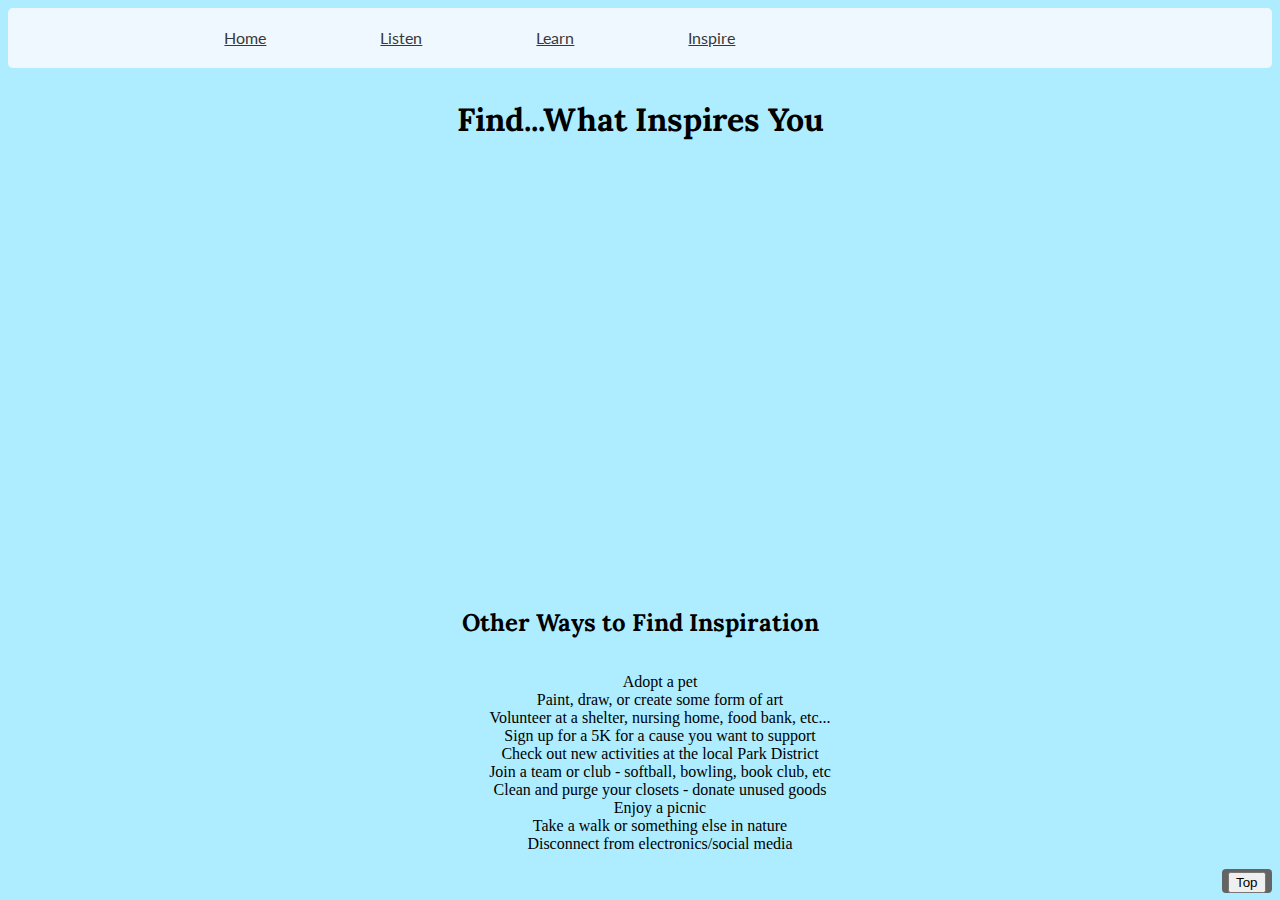
<file: inspire.html>
<!DOCTYPE html>
<html class="inspire-bg" lang="en">
<head>
	<!--
   Author: Jasmyne Monaco
   Date:  05-14-2019
   Filename: inspire.html
      -->
	<meta http-equiv="Content-Type" content="text/html; charset=UTF-8">
	<title>Inspire</title>
		<link rel="icon" href="Well-Being.png">
	<link rel="stylesheet" type="text/css" href="base.css">
	<link rel="stylesheet" type="text/css" href="layout.css">
	<link rel="stylesheet" type="text/css" href="styles.css">
	<link href="https://fonts.googleapis.com/css?family=Lato%7CLora" rel="stylesheet">
</head>
<body>
	<header class="inspire-header">

		<div class="container">
			<nav id="inspire-selection">
				<ul id="navul">
					<li class="navli"><a href="index.html">Home</a></li>
					<li class="navli"><a href="listen.html">Listen</a></li>
					<li class="navli"><a href="learn.html">Learn</a></li>
					<li class="navli"><a href="inspire.html">Inspire</a></li>
				</ul>
			</nav>
		</div>
	</header>

	<h1>Find...What Inspires You</h1>
	<iframe align="center" width="650" height="400" src="https://www.youtube.com/embed/MA86tG0VuRQ" frameborder="0" allow="accelerometer; autoplay; encrypted-media; gyroscope; picture-in-picture" allowfullscreen></iframe>

	<!--	<video class="center" width="650" height="400" controls>
<source src="CultivationIsUnlimited.mov" type="video/mp4">
		Your browser does not support the video tag.
	</video> -->

	<h2>Other Ways to Find Inspiration</h2>
	<div>
		<ul id="inspoul">
			<li class="inspoli">Adopt a pet</li>
			<li class="inspoli">Paint, draw, or create some form of art</li>
			<li class="inspoli">Volunteer at a shelter, nursing home, food bank, etc...</li>
			<li class="inspoli">Sign up for a 5K for a cause you want to support</li>
			<li class="inspoli">Check out new activities at the local Park District</li>
			<li class="inspoli">Join a team or club - softball, bowling, book club, etc</li>
			<li class="inspoli">Clean and purge your closets - donate unused goods</li>
			<li class="inspoli">Enjoy a picnic </li>
			<li class="inspoli">Take a walk or something else in nature</li>
			<li class="inspoli">Disconnect from electronics/social media</li>
		</ul>
	</div>
	<form id="myBtn" style="display: inline" action="#top" method="get">
		<button>Top</button>
	</form>
	<!--	<p>Lorem ipsum dolor sit amet, consectetur adipiscing elit, sed do <br>
eiusmod tempor incididunt ut labore et dolore magna aliqua.<br>
		enim ad minim veniam, quis nostrud exercitation ullamco. </p>
		<p>Lorem ipsum dolor sit amet, consectetur adipiscing elit, sed do <br>
			eiusmod tempor incididunt ut labore et dolore magna aliqua.<br>
			enim ad minim veniam, quis nostrud exercitation ullamco. </p>
			<p>Lorem ipsum dolor sit amet, consectetur adipiscing elit, sed do <br>
				eiusmod tempor incididunt ut labore et dolore magna aliqua.<br>
				enim ad minim veniam, quis nostrud exercitation ullamco. </p> -->
</body>
</html>
</file>
<file: base.css>
@charset "utf-8";
/*
   Author: Jasmyne Monaco
   Date: 05-14-2019
   Filename: base.css

*/
.center {
  margin-left: auto;
  margin-right: auto;
  text-align: center;
  display: block;
}

#myBtn {
  bottom: 10px;
  float: right;
  right: 18.5%;
  left: 77.25%;
  max-width: 50px;
  width: 100%;
  font-size: 20px;
  border-color: rgba(85, 85, 85, 0.2);
  background-color: rgb(100, 100, 100);
  padding: .25px;
  border-radius: 4px;
}

/*On Hover Color Change*/
#myBtn:hover {
  background-color: #7dbbf1;
}
</file>
<file: layout.css>
@charset "utf-8";
/*
   Author: Jasmyne Monaco
   Date:  05-14-2019
   Filename: layout.css

*/
/* Navigation Bar */
.container {
  width: 80%;
  margin: 0 auto;
}

nav {
  float: none;
  border-radius: 25px;
}

header::after {
  content: '';
  display: table;
  clear: both;
}

nav #navul {
  margin: 0;
  padding: 0;
  list-style: none;
}

nav .navli {
  display: inline-block;
  margin-left: 70px;
  padding: 20px;
}

.navli nav {
  display: inline-block;
  margin-left: 70px;
  padding: 20px;
}

/* Home Navigation Bar */
.home-header {
  background: #3F3535;
  border-radius: 5px;
}

nav a {
  color: #D8D6D6;
}

nav a:hover {
  color: #6C6B6B;
}

/* Listen Navigation Bar */
.listen-header {
  background: #4A6E89;
  border-radius: 5px;
}

#listen-selection a {
  color: white;
}

#listen-selection a:hover {
  color: #93E1FF;
}

/* Learn Navigation Bar */
.learn-header {
  background: #68A868;
  border-radius: 5px;
}

#learn-selection a {
  color: white;
}

#learn-selection a:hover {
  color: #95C295;
}

/* inspire Navigation Bar */
.inspire-header {
  background: #F0F8FF;
  border-radius: 5px;
}

#inspire-selection a {
  color: #383838;
}

#inspire-selection a:hover {
  color: #9875A0;
}

/* Background Styles */
h1, h2 {
  text-align: center;
  padding: 10px;
  font-family: 'Lora', serif;
}

h1 span {
  background-color: #FEFBF7;
  font-family: 'Lora', serif;
}

h3, h2 {
  text-align: center;
  padding: 15px;
}

.content {
  align-content: center;
}

h3, h2 span {
  background-color: #FEFBF7;
  font-family: 'Lora', serif;
}

a {
  font-family: 'Lato', sans-serif;
}

/* Background Photos*/
.home-bg {
  background-image: url(nature.jpeg);
  background-color: #40561B;
  background-size: cover;
  background-repeat: no-repeat;
  object-fit: cover;
  height: 100%;
}

.listen-bg {
  background-image: url(waves.jpeg);
  background-size: cover;
  background-repeat: no-repeat;
  object-fit: cover;
  height: 100%;
}

.learn-bg {
  background-image: url(learn.jpeg);
  background-size: cover;
  background-repeat: no-repeat;
  object-fit: cover;
  height: 100%;
}

.inspire-bg {
  background-color: #AEEDFF;
  background-size: cover;
  background-repeat: no-repeat;
  object-fit: cover;
  height: 100%;
}

/* Table */
table {
  background-color: #FEFBF7;
  margin-left: auto;
  margin-right: auto;
  width: 20%;
}

table, th, td {
  border: 1px solid black;
  text-align: left;
}

form, #or {
  align-content: center;
  text-align: center;
}

input {
  width: 250px;
  height: 27px;
}

/* Paragraph*/
p {
  font-size: 20px;
}

#other {}

#inspoul {
  display: block;
  text-align: center;
  list-style-type: none;
}

#inspoli {
  display: block;
  text-align: center;
}

.outbound {
  font-size: 24px;
  background-color: #FEFBF7;
  text-align: center;
  display: table;
  padding: 15px;
  margin-top: 20px;
  margin-bottom: 10px;
}

iframe {
  display: block;
  text-align: center;
  margin-left: auto;
  margin-right: auto;
}

#focuss {
  padding-top: 100px;
  padding-bottom: 650px;
}

#learn-stuff {
  padding-top: 1300px;
}

.column {
  display: block;
  float: left;
  width: 625px;
  padding: 15px;
}

/* Clearfix (clear floats) */
.row::after {
  content: "";
  clear: both;
  display: block;
}
</file>
<file: styles.css>
@charset "utf-8";

/* CSS Audio */
audio {
  padding: 60px;
}

/* Video */
video {}

img {
  border-radius: 25px;
}

/* Images */
#headspace {
  display: block;
  padding: 10px;
}

#calm {
  display: block;
  padding: 10px;
}

#donothing {
  display: block;
  padding: 10px;
}

.books {
  display: block;
  text-align: center;
}
</file>
